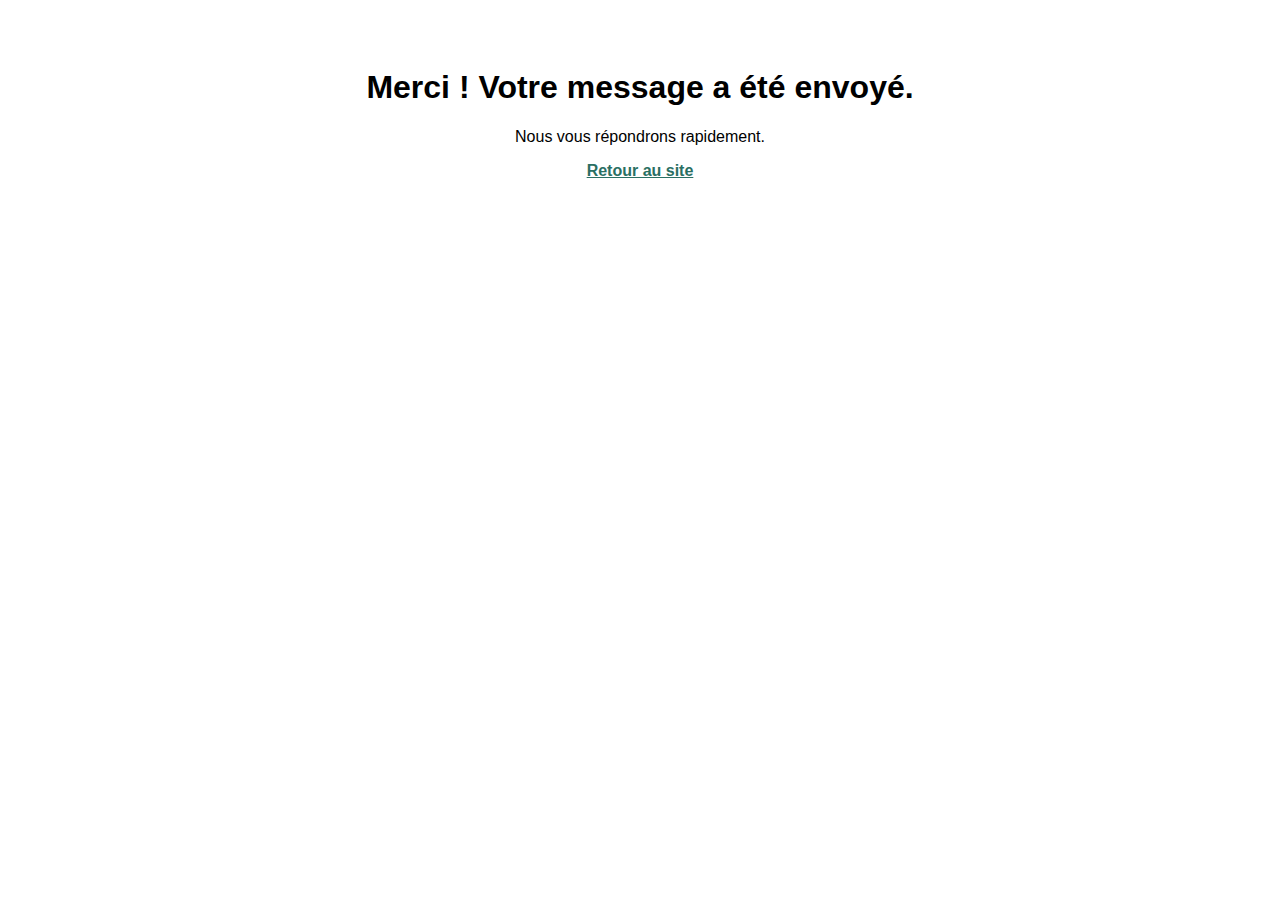
<file: success.html>
<!DOCTYPE html>
<html lang="fr">
<head>
<meta charset="UTF-8">
<title>Message envoyé</title>
<style>
body { font-family: Inter, sans-serif; padding: 40px; text-align: center; }
a { color: #2a6f63; font-weight: bold; }
</style>
</head>
<body>
  <h1>Merci ! Votre message a été envoyé.</h1>
  <p>Nous vous répondrons rapidement.</p>
  <a href="index.html">Retour au site</a>
</body>
</html>
</file>
